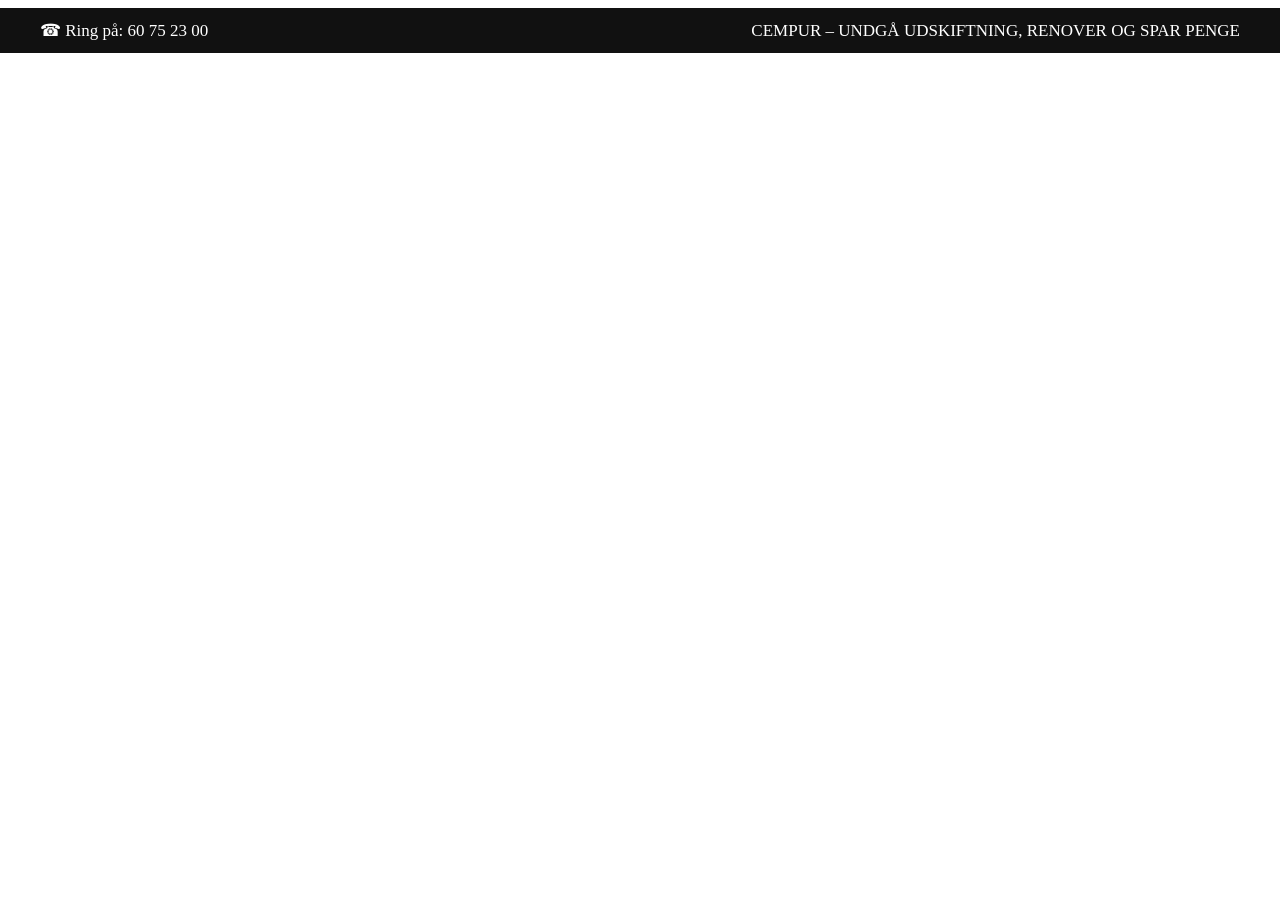
<file: linje.html>
<!DOCTYPE html>
<html lang="en">
<head>
    <meta charset="UTF-8">
  <link rel="stylesheet" href="linje.css">
    <title>Title</title>
</head>
<body>


<div class="cempur-bar">
  <div>☎ Ring på: 60 75 23 00</div>
  <div>CEMPUR – UNDGÅ UDSKIFTNING, RENOVER OG SPAR PENGE</div>
</div>


</body>
</html>
</file>
<file: linje.css>
.cempur-bar {
    position: relative;
    width: 100vw;
    left: 50%;
    transform: translateX(-50%);

    height: 45px;
    background: #111;

    display: flex;
    align-items: center;
    justify-content: space-between;

    padding: 0 40px;
    box-sizing: border-box;

    color: white;
    font-family: sora;
    font-size: 17px;
}
</file>
